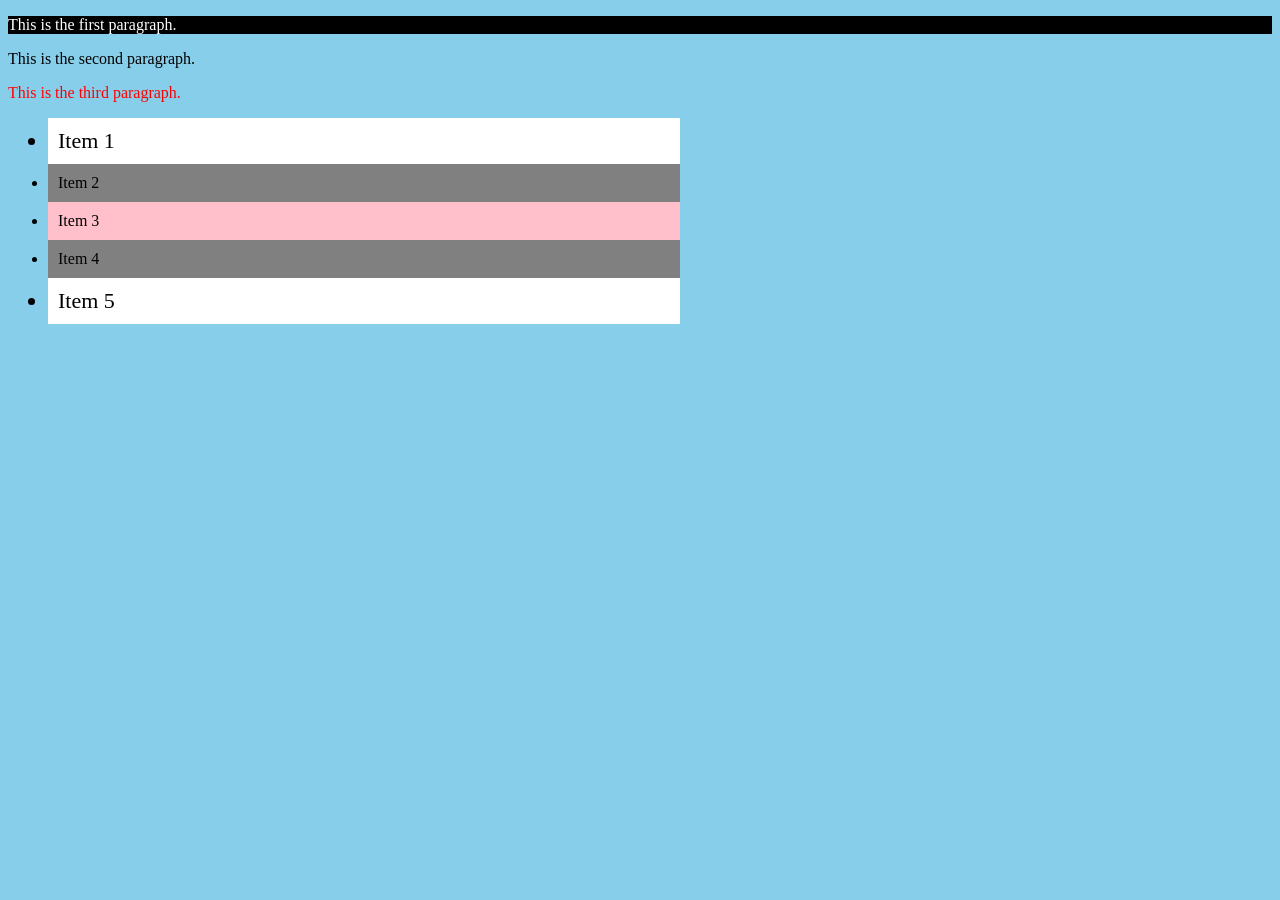
<file: index.html>
<!DOCTYPE html>
<html lang="en">
<head>
<meta charset="UTF-8">
<meta name="viewport" content="width=device-width, initial-scale=1.0">
<title>CSS Pseudo Classes</title>
<style>
:root {
  background-color: rgb(135, 206, 235);
}
article p:first-child {
  color: white;
  background-color: black;
}
article p:nth-child(2) {
  color: black;
}
article p:last-child {
  color: red;
}
ul li {
  background-color: gray;
  width: 50%;
  padding: 10px;
}
ul li:nth-child(odd) {
  background-color: white;
}
ul li:first-child,
ul li:last-child {
  font-size: 22px;
}
ul li:nth-last-child(3) {
  background-color: pink;
}
</style>
</head>
<body>
<article>
  <p>This is the first paragraph.</p>
  <p>This is the second paragraph.</p>
  <p>This is the third paragraph.</p>
</article>
<ul>
  <li>Item 1</li>
  <li>Item 2</li>
  <li>Item 3</li>
  <li>Item 4</li>
  <li>Item 5</li>
</ul>
</body>
</html>
</file>
<file: styles.css>
:root {
  background-color: rgb(135, 206, 235);
}

body {
  background-color: skyblue;
}

article p:first-child {
  color: white;
  background-color: black;
}

article p:nth-child(2) {
  color: black;
}

article p:last-child {
  color: red;
}

ul li {
  background-color: gray;
  width: 50%;
  padding: 10px;
}

ul li:nth-child(odd) {
  background-color: white;
}

ul li:first-child,
ul li:last-child {
  font-size: 22px;
}

ul li:nth-last-child(3) {
  background-color: pink;
}
</file>
